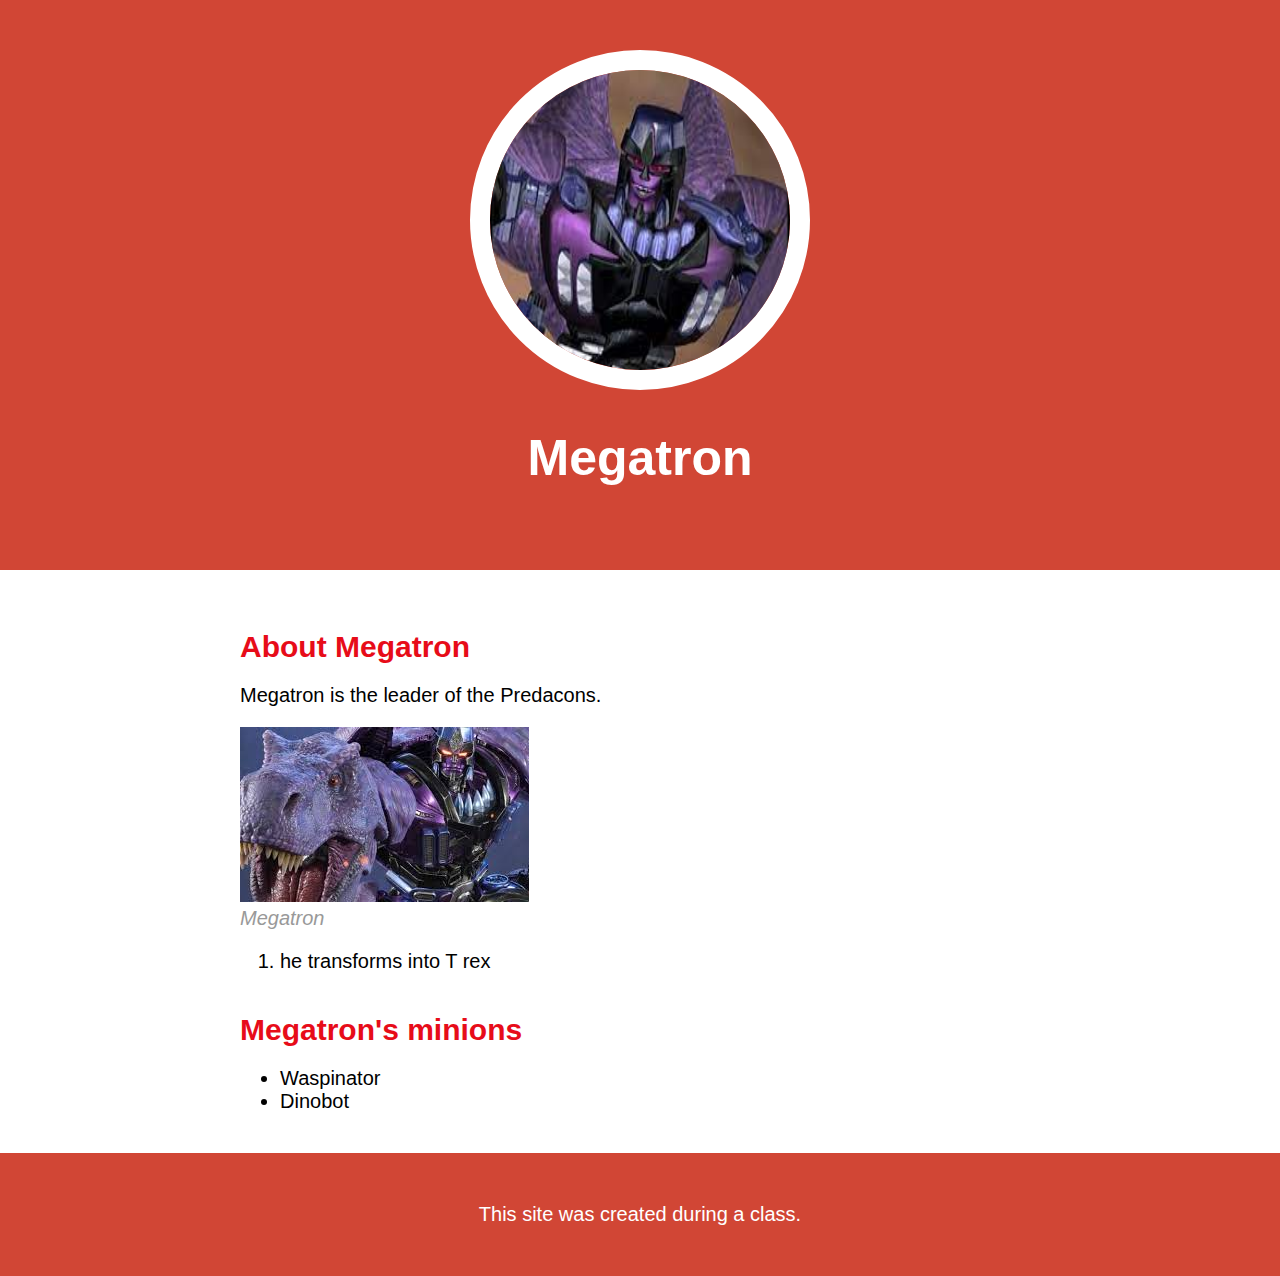
<file: index.html>
<!DOCTYPE html>
<html>
<head>
	<meta charset="utf-8">
	<title>Megatron</title>
	<link rel="stylesheet" type="text/css" href="css/hero.css">
</head>
<body>
	<!-- header element-->
	<header>
		<img src="img/megatron.jpeg">
		<h1>Megatron</h1>
		<link rel="icon" href="img/megatron.jpeg">
	</header>
	<!-- main element -->
	<main>
		<h2>About Megatron</h2>
		<p>Megatron is the leader of the Predacons.</p>
		<img src="img/megatron2.jpeg">
		<p class="caption">Megatron</p>
		<ol>
			<li>he transforms into T rex</li>

		</ol>
		<h2>Megatron's minions</h2>
		<ul>
			<li>Waspinator</li>
			<li>Dinobot</li>
		</ul>
			</main>
			<footer>
				<p>This site was created during a class.</p>
			</footer>
</body>
</html>
</file>
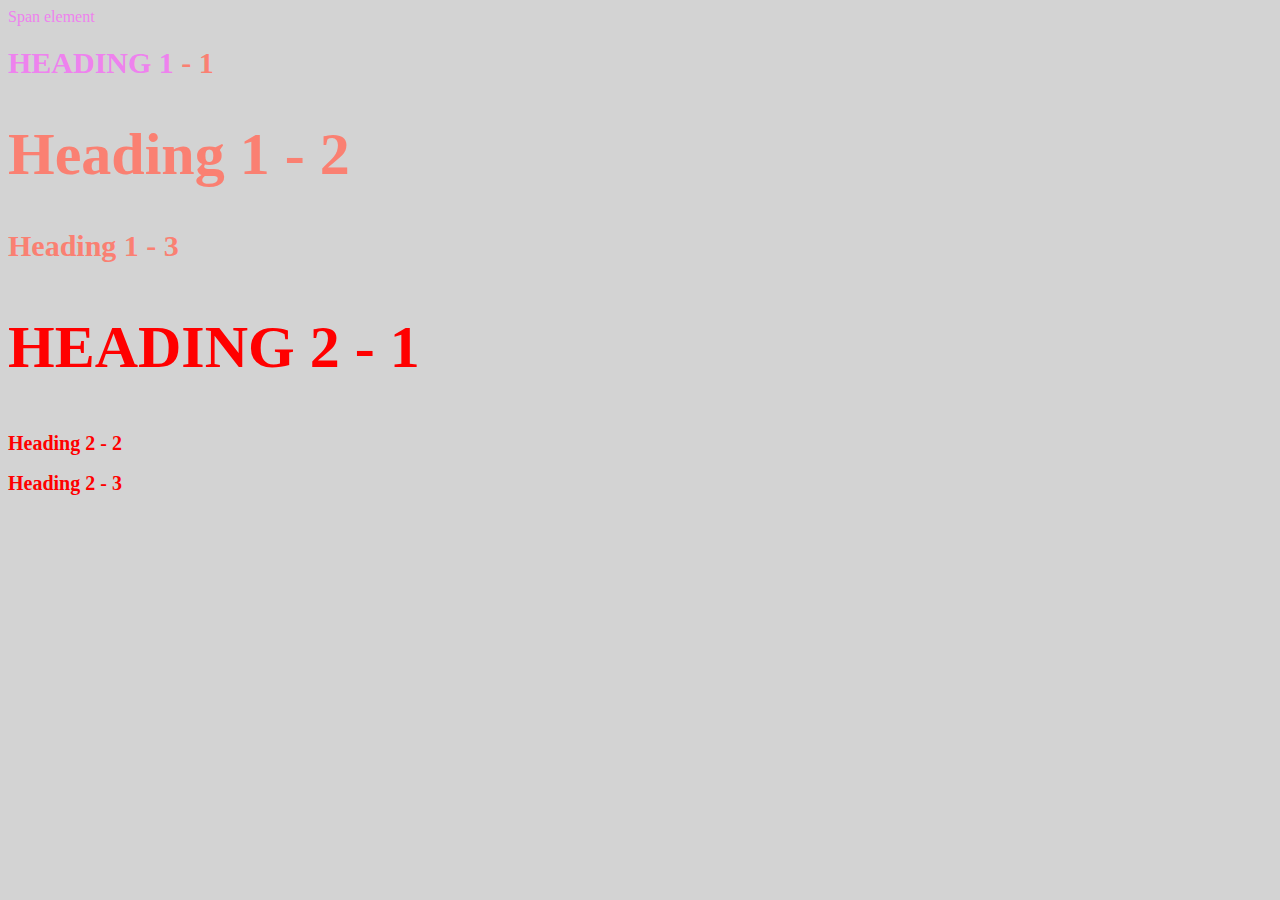
<file: style-test.html>
<!DOCTYPE html>
<html>
<head>
	<meta charset="utf-8">
	<title>Style test</title>
	<link rel="stylesheet" type="text/css" href="css/test.css">
</head>
<body>
	<span>Span element</span>
	<h1 class="uppercase"><span>Heading 1</span> - 1</h1>
	<h1 class="big">Heading 1 - 2</h1>
	<h1>Heading 1 - 3</h1>
	<h2 class="big uppercase">Heading 2 - 1</h2>
	<h2>Heading 2 - 2</h2>
	<h2>Heading 2 - 3</h2>
</body>
</html>
</file>
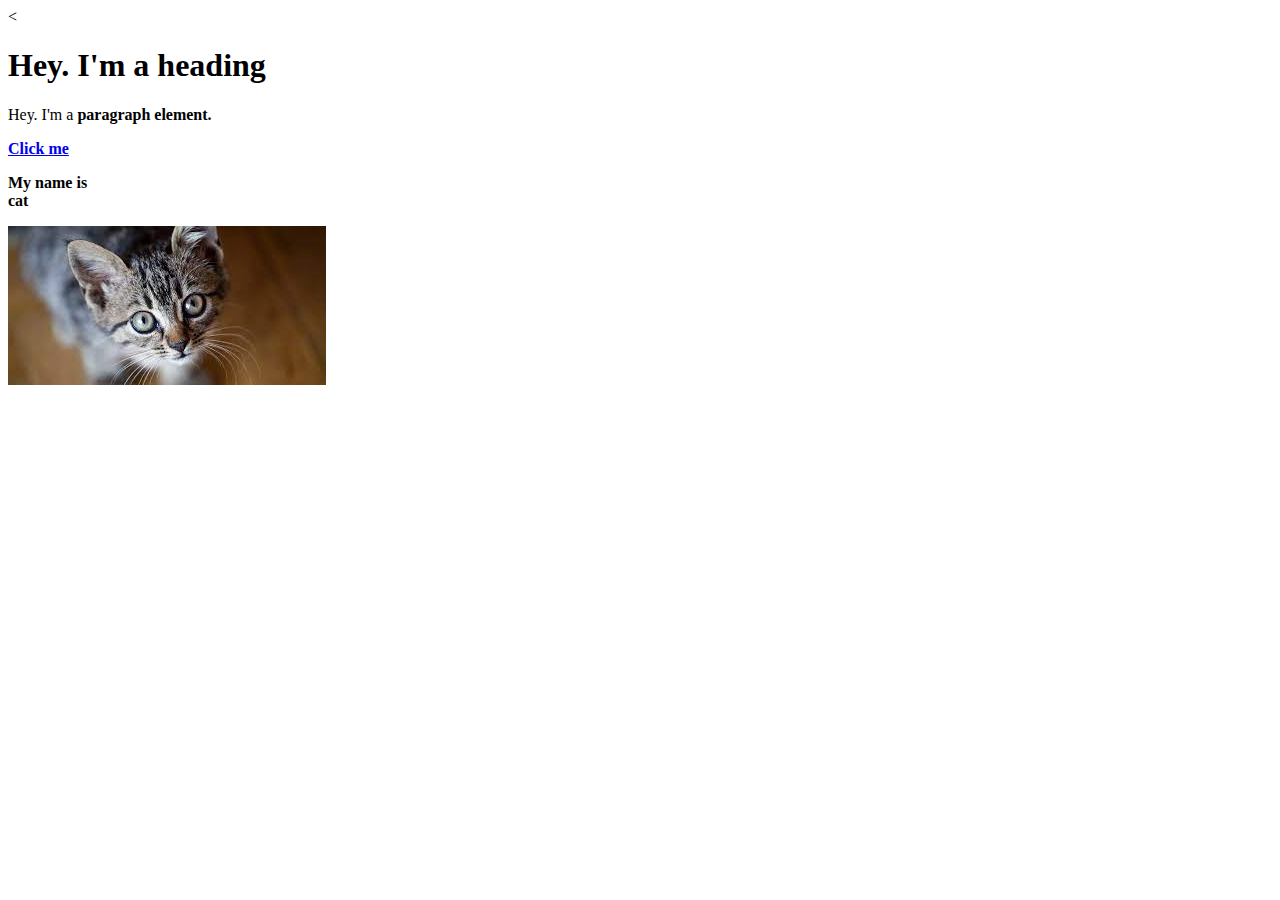
<file: test.html>
<!DOCTYPE html>
<<!DOCTYPE html>
<html>
<head>	
	<title>Test page</title>
</head>
<body>
	<h1>Hey. I'm a heading</h1>
	<p>Hey. I'm a <b>paragraph<b> element.</p>
	<a href="https://google.com" target='_blank' title="let's go to google">Click me</a>
	<p>My name is<br>cat</p>
	<img src="img/cat.jpeg">
</body>
</html>
</file>
<file: css/hero.css>
body{
	margin:  0;
	font-family: Helvetica, Arial,sans-serif;
	font-size: 20px;
	line-height: 30ox;
}
header{
	background-color: #d14635;
	text-align: center;
	padding-top: 50px;
	padding-bottom: 50px;
}
header h1{
	color: white;
	font-size: 50px;
}
header img{
	border-radius: 170px;
	width: 300px;
	height: 300px;
	border: 20px solid white;
}
main{
	max-width: 800px;
	margin: 0 auto;
	padding: 20px;
}
main img{
	max-width: 100%;
}
h2{
	font-size: 30px;
	color: #e70c19;
	margin: 40px 0 10px;
}
a{
	color: #e70c19;
}
a:hover{
	background-color: #483a94; 
}
footer{
	background-color: #d14635;
	text-align: center;
	color: white;
	padding: 50px;
}
footer p{
	margin: 0;
}
p.caption{
	color: #999999;
	font-style: italic;
	margin-top: 0;
}
</file>
<file: css/test.css>
body{
	background-color: lightgrey;
}
h1{
font-size: 30px;
color: salmon;
}
h2{
color:  red;
font-size:  20px;
}

.big{
font-size: 60px;	
}
.uppercase{
text-transform: uppercase;
}
span{
color: violet;
}
</file>
